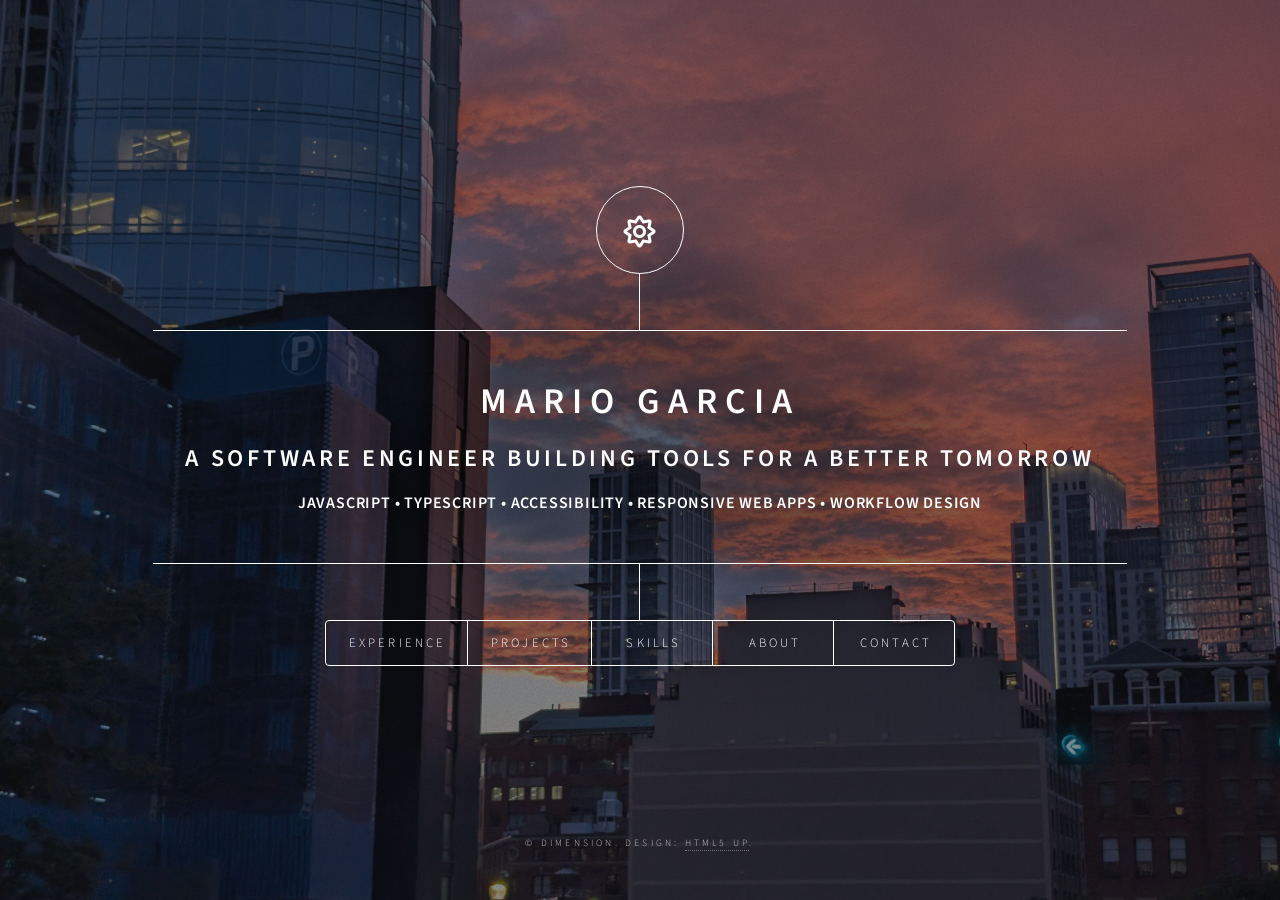
<file: portFolio/index.html>
<!DOCTYPE HTML>
<!--
	Dimension by HTML5 UP
	html5up.net | @ajlkn
	Free for personal and commercial use under the CCA 3.0 license (html5up.net/license)
-->
<html>
	<head>
		<title>DevMarioG</title>
		<meta charset="utf-8" />
		<meta name="viewport" content="width=device-width, initial-scale=1, user-scalable=no" />
		<link rel="stylesheet" href="assets/css/main.css" />
		<noscript><link rel="stylesheet" href="assets/css/noscript.css" /></noscript>
	</head>
	<body class="is-preload">
		<!-- Wrapper -->
			<div id="wrapper">

				<!-- Header -->
					<header id="header">
						<div class="logo">
							<span class="icon fa-sun"></span>
						</div>
						<div class="content">
							<div class="inner">
								<h1>Mario Garcia</h1>
								<h2>A Software Engineer building tools for a better tomorrow</h2>
								<h3>JavaScript • TypeScript • Accessibility • Responsive Web Apps • Workflow Design</h3>
							</div>
						</div>
						<nav>
							<ul>
								<li><a href="#experience">Experience</a></li>
								<li><a href="#projects">Projects</a></li>
								<li><a href="#skills">Skills</a></li>
								<li><a href="#about">About</a></li>
								<li><a href="#contact">Contact</a></li>
							</ul>
						</nav>
					</header>

				<!-- Main -->
					<div id="main">
						
						<!-- Experience -->
							<article id="experience">
								<h2 class="major">Experience That Shapes How I Build</h2>
								<!-- <span class="image main"><img src="" alt="" /></span> -->
								<p>I learned how to think about software long before software became my profession. Working across healthcare operations, technical support, customer service, and freelance development taught me what happens when systems meet real people, changing priorities, and time-sensitive work.</p>
								<h3>Reliability Under Pressure</h3>
								<p>Coordinating scheduled and emergent perioperative workflows taught me to think in dependencies, handoffs, changing states, and recovery paths. I bring that same discipline to application state, validation, system feedback, and resilient workflows.</p> 
								<h3>Human-Centered Troubleshooting</h3>
								<p>Technical support taught me to diagnose problems from the user's perspective, communicate solutions clearly, and look beyond the immediate symptom to the underlying cause.</p>
								<h3>Accessibility by Design</h3>
								<p>Patient-facing and customer-facing work reinforced that an interface must remain understandable when someone is busy, stressed, distracted, or using it differently than expected. That perspective shapes how I approach semantic HTML, keyboard navigation, focus management, responsive design, and clear interaction states.</p> 
								<h3>Ownership Beyond the Build</h3>
								<p>Freelance development taught me to ship for real clients, maintain what I build, respond to changing needs, and balance usability, performance, accessibility, SEO, and maintainability.</p>
								<p class="result">The Result: I build software around the people and workflows it needs to support—not just the happy path.</p>
							</article>

							<!-- Work -->
							<article id="projects">
								<h2 class="major">projects</h2>
								<h3>100Devs Agency: PushWork Layout </h3>
								<a href="/projects/Pushwork/index.html">
									<span class="image main"><img src="images/100Devs-Pushwork.jpg" alt="Screenshot of PushWork Responsive Layout" /></span>
								</a>
								<p>An in-progress agency landing page built with semantic HTML and CSS. This project focuses on responsive layout, accessible structure, reusable components, and translating a visual reference into a functional webpage.</p>
								<p>Status: In-Progress</p>

								<h2 class="major">Upcoming Projects</h2>
								<!-- <span class="image main"><img src="" alt="Image Here" /></span> -->
								<h3>LLM Exploration</h3>
								<p>Currently studying the fundamentals of large language models through Ollama. I plan to build tools that demonstrates how a locally hosted language model can receive prompts, generate responses, and interact with a front-end application.</p>

								<!-- <span class="image main"><img src="" alt="Image Here" /></span> -->
								<h3>JavaScript Study Tool</h3>
								<p>A browser-based study tool built with HTML, CSS, and JavaScript. The goal is to create an interactive way to practice active recall, track progress, and review what I’m learning over time.</p>

							</article>

						<!-- skills -->
							<article id="skills">
								<h2 class="major">Skills & Engineering Practices</h2>
								<p>Technologies and practices I use to build accessible, responsive, maintainable web experiences.</p>
								<!-- <span class="image main"><img src="images/pic03.jpg" alt="" /></span> -->
								<section class="frontend">
								 	<h3>Frontend Engineering</h3>
								 	<p>JavaScript, TypeScript, HTML5, CSS3</p>
								 	<h3>What I Build:</h3>
								 	<p>Responsive interfaces, interactive experiences, reusable UI patterns, and browser-based application logic.</p>
								</section>
								 
								<section>
									<h3>Client & Web Platform Work</h3>
									<p>WordPress, Performance, SEO, Responsive Design</p>
									<h3>What I Deliver:</h3>
									<p>Web experiences designed around client requirements, usability, performance, accessibility, and ongoing maintenance.</p>
								</section>

								<section class="accessibility">
									<h3>Accessibility & User Experience</h3>
									<p>Flexbox, Grid, Floats, Responsive Layouts, Typography, Component-Based Interfaces</p>
									<h3>How I Approach it:</h3>
									<p>Building interfaces that remain clear, navigable, and usable across devices, input methods, and different user needs.</p>
								</section>

								<section>
									<h3>Backend & Application Development</h3>
									<p>Node.js, Express, REST APIs</p>
									<h3>What I Build:</h3>
									<p>Server-side application logic, APIs, data-driven features, validation, and persistent application state.</p>
								</section>
								<!-- tools = Git, GitHub, Ollama, WordPress, Netlify/Hostinger, Visual Studio Code -->
							</article>

						<!-- Who Am I -->
							<article id="about">
								<h2 class="major">About</h2>
								<span class="image main"><img src="images/pic01.jpg" alt="" /></span>
								<h3>🔆 Hello, My Name is Mario 😁</h3>
								<p>I’ve built my career around helping people navigate moments that require clarity, patience, and trust. From retail and technical support to healthcare operations in the OR/PACU environment, I’ve learned to listen closely, troubleshoot quickly, communicate clearly, and bring structure to situations where priorities can change in an instant.</p>
								<p>Those experiences shape the way I approach software engineering today. I build with empathy for the person using the product, respect for the workflow surrounding it, and an awareness that technology is often being used by someone who is busy, distracted, under pressure, or simply trying to get something done.</p>
								<p>As a Software Engineer, I’m especially drawn to products where accessibility, reliability, and thoughtful user experience matter. I care about clear interfaces, meaningful feedback, resilient workflows, and the small decisions that can turn a frustrating interaction into an intuitive one.</p>
								<p>My north star is simple: build technology that helps the next person breathe a little easier. I want the software I ship to reduce friction, make complex tasks feel more manageable, and help people feel supported rather than slowed down by the tools they depend on.</p>
							</article>

						<!-- Contact -->
							<article id="contact">
								<h2 class="major">Contact</h2>
								<form name="contact" method="POST" data-netlify="true">
									<div class="fields">
										<div class="field half">
											<label for="name">Name</label>
											<input type="text" name="name" id="name" />
										</div>
										<div class="field half">
											<label for="email">Email</label>
											<input type="text" name="email" id="email" />
										</div>
										<div class="field">
											<label for="message">Message</label>
											<textarea name="message" id="message" rows="4"></textarea>
										</div>
									</div>
									<ul class="actions">
										<li><input type="submit" value="Send Message" class="primary" /></li>
										<li><input type="reset" value="Reset" /></li>
									</ul>
								</form>
								<ul class="icons">
									<li><a href="https://www.linkedin.com/in/mariogarcia-dev/" class="icon brands fa-linkedin"><span class="label">linkedin</span></a></li>
									<li><a href="https://github.com/DaffCoding" class="icon brands fa-github"><span class="label">GitHub</span></a></li>
									<li><a href="https://x.com/DaffCoding" class="icon brands fa-twitter"><span class="label">Twitter</span></a></li>
								</ul>
							</article>
							
						<!-- Elements -->
							<!-- <article id="elements">
								<h2 class="major">Elements</h2>

								<section>
									<h3 class="major">Text</h3>
									<p>This is <b>bold</b> and this is <strong>strong</strong>. This is <i>italic</i> and this is <em>emphasized</em>.
									This is <sup>superscript</sup> text and this is <sub>subscript</sub> text.
									This is <u>underlined</u> and this is code: <code>for (;;) { ... }</code>. Finally, <a href="#">this is a link</a>.</p>
									<hr />
									<h2>Heading Level 2</h2>
									<h3>Heading Level 3</h3>
									<h4>Heading Level 4</h4>
									<h5>Heading Level 5</h5>
									<h6>Heading Level 6</h6>
									<hr />
									<h4>Blockquote</h4>
									<blockquote>Fringilla nisl. Donec accumsan interdum nisi, quis tincidunt felis sagittis eget tempus euismod. Vestibulum ante ipsum primis in faucibus vestibulum. Blandit adipiscing eu felis iaculis volutpat ac adipiscing accumsan faucibus. Vestibulum ante ipsum primis in faucibus lorem ipsum dolor sit amet nullam adipiscing eu felis.</blockquote>
									<h4>Preformatted</h4>
									<pre><code>i = 0;

while (!deck.isInOrder()) {
    print 'Iteration ' + i;
    deck.shuffle();
    i++;
}

print 'It took ' + i + ' iterations to sort the deck.';</code></pre>
								</section>

								<section>
									<h3 class="major">Lists</h3>

									<h4>Unordered</h4>
									<ul>
										<li>Dolor pulvinar etiam.</li>
										<li>Sagittis adipiscing.</li>
										<li>Felis enim feugiat.</li>
									</ul>

									<h4>Alternate</h4>
									<ul class="alt">
										<li>Dolor pulvinar etiam.</li>
										<li>Sagittis adipiscing.</li>
										<li>Felis enim feugiat.</li>
									</ul>

									<h4>Ordered</h4>
									<ol>
										<li>Dolor pulvinar etiam.</li>
										<li>Etiam vel felis viverra.</li>
										<li>Felis enim feugiat.</li>
										<li>Dolor pulvinar etiam.</li>
										<li>Etiam vel felis lorem.</li>
										<li>Felis enim et feugiat.</li>
									</ol>
									<h4>Icons</h4>
									<ul class="icons">
										<li><a href="#" class="icon brands fa-twitter"><span class="label">Twitter</span></a></li>
										<li><a href="#" class="icon brands fa-facebook-f"><span class="label">Facebook</span></a></li>
										<li><a href="#" class="icon brands fa-instagram"><span class="label">Instagram</span></a></li>
										<li><a href="#" class="icon brands fa-github"><span class="label">Github</span></a></li>
									</ul>

									<h4>Actions</h4>
									<ul class="actions">
										<li><a href="#" class="button primary">Default</a></li>
										<li><a href="#" class="button">Default</a></li>
									</ul>
									<ul class="actions stacked">
										<li><a href="#" class="button primary">Default</a></li>
										<li><a href="#" class="button">Default</a></li>
									</ul>
								</section>

								<section>
									<h3 class="major">Table</h3>
									<h4>Default</h4>
									<div class="table-wrapper">
										<table>
											<thead>
												<tr>
													<th>Name</th>
													<th>Description</th>
													<th>Price</th>
												</tr>
											</thead>
											<tbody>
												<tr>
													<td>Item One</td>
													<td>Ante turpis integer aliquet porttitor.</td>
													<td>29.99</td>
												</tr>
												<tr>
													<td>Item Two</td>
													<td>Vis ac commodo adipiscing arcu aliquet.</td>
													<td>19.99</td>
												</tr>
												<tr>
													<td>Item Three</td>
													<td> Morbi faucibus arcu accumsan lorem.</td>
													<td>29.99</td>
												</tr>
												<tr>
													<td>Item Four</td>
													<td>Vitae integer tempus condimentum.</td>
													<td>19.99</td>
												</tr>
												<tr>
													<td>Item Five</td>
													<td>Ante turpis integer aliquet porttitor.</td>
													<td>29.99</td>
												</tr>
											</tbody>
											<tfoot>
												<tr>
													<td colspan="2"></td>
													<td>100.00</td>
												</tr>
											</tfoot>
										</table>
									</div>

									<h4>Alternate</h4>
									<div class="table-wrapper">
										<table class="alt">
											<thead>
												<tr>
													<th>Name</th>
													<th>Description</th>
													<th>Price</th>
												</tr>
											</thead>
											<tbody>
												<tr>
													<td>Item One</td>
													<td>Ante turpis integer aliquet porttitor.</td>
													<td>29.99</td>
												</tr>
												<tr>
													<td>Item Two</td>
													<td>Vis ac commodo adipiscing arcu aliquet.</td>
													<td>19.99</td>
												</tr>
												<tr>
													<td>Item Three</td>
													<td> Morbi faucibus arcu accumsan lorem.</td>
													<td>29.99</td>
												</tr>
												<tr>
													<td>Item Four</td>
													<td>Vitae integer tempus condimentum.</td>
													<td>19.99</td>
												</tr>
												<tr>
													<td>Item Five</td>
													<td>Ante turpis integer aliquet porttitor.</td>
													<td>29.99</td>
												</tr>
											</tbody>
											<tfoot>
												<tr>
													<td colspan="2"></td>
													<td>100.00</td>
												</tr>
											</tfoot>
										</table>
									</div>
								</section>

								<section>
									<h3 class="major">Buttons</h3>
									<ul class="actions">
										<li><a href="#" class="button primary">Primary</a></li>
										<li><a href="#" class="button">Default</a></li>
									</ul>
									<ul class="actions">
										<li><a href="#" class="button">Default</a></li>
										<li><a href="#" class="button small">Small</a></li>
									</ul>
									<ul class="actions">
										<li><a href="#" class="button primary icon solid fa-download">Icon</a></li>
										<li><a href="#" class="button icon solid fa-download">Icon</a></li>
									</ul>
									<ul class="actions">
										<li><span class="button primary disabled">Disabled</span></li>
										<li><span class="button disabled">Disabled</span></li>
									</ul>
								</section>

								<section>
									<h3 class="major">Form</h3>
									<form method="post" action="#">
										<div class="fields">
											<div class="field half">
												<label for="demo-name">Name</label>
												<input type="text" name="demo-name" id="demo-name" value="" placeholder="Jane Doe" />
											</div>
											<div class="field half">
												<label for="demo-email">Email</label>
												<input type="email" name="demo-email" id="demo-email" value="" placeholder="jane@untitled.tld" />
											</div>
											<div class="field">
												<label for="demo-category">Category</label>
												<select name="demo-category" id="demo-category">
													<option value="">-</option>
													<option value="1">Manufacturing</option>
													<option value="1">Shipping</option>
													<option value="1">Administration</option>
													<option value="1">Human Resources</option>
												</select>
											</div>
											<div class="field half">
												<input type="radio" id="demo-priority-low" name="demo-priority" checked>
												<label for="demo-priority-low">Low</label>
											</div>
											<div class="field half">
												<input type="radio" id="demo-priority-high" name="demo-priority">
												<label for="demo-priority-high">High</label>
											</div>
											<div class="field half">
												<input type="checkbox" id="demo-copy" name="demo-copy">
												<label for="demo-copy">Email me a copy</label>
											</div>
											<div class="field half">
												<input type="checkbox" id="demo-human" name="demo-human" checked>
												<label for="demo-human">Not a robot</label>
											</div>
											<div class="field">
												<label for="demo-message">Message</label>
												<textarea name="demo-message" id="demo-message" placeholder="Enter your message" rows="6"></textarea>
											</div>
										</div>
										<ul class="actions">
											<li><input type="submit" value="Send Message" class="primary" /></li>
											<li><input type="reset" value="Reset" /></li>
										</ul>
									</form>
								</section>

							</article> -->

					</div>

				<!-- Footer -->
					<footer id="footer">
						<p class="copyright">&copy; Dimension. Design: <a href="https://html5up.net">HTML5 UP</a>.</p>
					</footer>

			</div>

		<!-- BG -->
			<div id="bg"></div>

		<!-- Scripts -->
			<script src="assets/js/jquery.min.js"></script>
			<script src="assets/js/browser.min.js"></script>
			<script src="assets/js/breakpoints.min.js"></script>
			<script src="assets/js/util.js"></script>
			<script src="assets/js/main.js"></script>

	</body>
</html>
</file>
<file: portFolio/assets/css/noscript.css>
/*
	Dimension by HTML5 UP
	html5up.net | @ajlkn
	Free for personal and commercial use under the CCA 3.0 license (html5up.net/license)
*/

/* BG */

	body.is-preload #bg:before {
		background-color: transparent;
	}

/* Header */

	body.is-preload #header {
		-moz-filter: none;
		-webkit-filter: none;
		-ms-filter: none;
		filter: none;
	}

		body.is-preload #header > * {
			opacity: 1;
		}

		body.is-preload #header .content .inner {
			max-height: none;
			padding: 3rem 2rem;
			opacity: 1;
		}

/* Main */

	#main article {
		opacity: 1;
		margin: 4rem 0 0 0;
	}
</file>
<file: portFolio/assets/css/main.css>
@import url(fontawesome-all.min.css);
@import url("https://fonts.googleapis.com/css?family=Source+Sans+Pro:300italic,600italic,300,600");

/*
	Dimension by HTML5 UP
	html5up.net | @ajlkn
	Free for personal and commercial use under the CCA 3.0 license (html5up.net/license)
*/

html, body, div, span, applet, object,
iframe, h1, h2, h3, h4, h5, h6, p, blockquote,
pre, a, abbr, acronym, address, big, cite,
code, del, dfn, em, img, ins, kbd, q, s, samp,
small, strike, strong, sub, sup, tt, var, b,
u, i, center, dl, dt, dd, ol, ul, li, fieldset,
form, label, legend, table, caption, tbody,
tfoot, thead, tr, th, td, article, aside,
canvas, details, embed, figure, figcaption,
footer, header, hgroup, menu, nav, output, ruby,
section, summary, time, mark, audio, video {
	margin: 0;
	padding: 0;
	border: 0;
	font-size: 100%;
	font: inherit;
	vertical-align: baseline;}

article, aside, details, figcaption, figure,
footer, header, hgroup, menu, nav, section {
	display: block;}

body {
	line-height: 1;
}

ol, ul {
	list-style: none;
}

blockquote, q {
	quotes: none;
}

	blockquote:before, blockquote:after, q:before, q:after {
		content: '';
		content: none;
	}

table {
	border-collapse: collapse;
	border-spacing: 0;
}

body {
	-webkit-text-size-adjust: none;
}

mark {
	background-color: transparent;
	color: inherit;
}

input::-moz-focus-inner {
	border: 0;
	padding: 0;
}

input, select, textarea {
	-moz-appearance: none;
	-webkit-appearance: none;
	-ms-appearance: none;
	appearance: none;
}

/* Basic */

	@-ms-viewport {
		width: device-width;
	}

	@media screen and (max-width: 480px) {

		html, body {
			min-width: 320px;
		}

	}

	html {
		box-sizing: border-box;
	}

	*, *:before, *:after {
		box-sizing: inherit;
	}

	body {
		background: #1b1f22;
	}

		body.is-preload *, body.is-preload *:before, body.is-preload *:after {
			-moz-animation: none !important;
			-webkit-animation: none !important;
			-ms-animation: none !important;
			animation: none !important;
			-moz-transition: none !important;
			-webkit-transition: none !important;
			-ms-transition: none !important;
			transition: none !important;
		}

/* Type */

	html {
		font-size: 16pt;
	}

		@media screen and (max-width: 1680px) {

			html {
				font-size: 12pt;
			}

		}

		@media screen and (max-width: 736px) {

			html {
				font-size: 11pt;
			}

		}

		@media screen and (max-width: 360px) {

			html {
				font-size: 10pt;
			}

		}

	body, input, select, textarea {
		color: #ffffff;
		font-family: "Source Sans Pro", sans-serif;
		font-weight: 300;
		font-size: 1rem;
		line-height: 1.65;
	}

	a {
		-moz-transition: color 0.2s ease-in-out, background-color 0.2s ease-in-out, border-bottom-color 0.2s ease-in-out;
		-webkit-transition: color 0.2s ease-in-out, background-color 0.2s ease-in-out, border-bottom-color 0.2s ease-in-out;
		-ms-transition: color 0.2s ease-in-out, background-color 0.2s ease-in-out, border-bottom-color 0.2s ease-in-out;
		transition: color 0.2s ease-in-out, background-color 0.2s ease-in-out, border-bottom-color 0.2s ease-in-out;
		border-bottom: dotted 1px rgba(255, 255, 255, 0.5);
		text-decoration: none;
		color: inherit;
	}

		a:hover {
			border-bottom-color: transparent;
		}

	strong, b {
		color: #ffffff;
		font-weight: 600;
	}

	em, i {
		font-style: italic;
	}

	p {
		margin: 0 0 2rem 0;
	}

	h1, h2, h3, h4, h5, h6 {
		color: #ffffff;
		font-weight: 600;
		line-height: 1.5;
		margin: 0 0 1rem 0;
		text-transform: uppercase;
		letter-spacing: 0.2rem;
	}

		h1 a, h2 a, h3 a, h4 a, h5 a, h6 a {
			color: inherit;
			text-decoration: none;
		}

		h1.major, h2.major, h3.major, h4.major, h5.major, h6.major {
			border-bottom: solid 1px #ffffff;
			width: -moz-max-content;
			width: -webkit-max-content;
			width: -ms-max-content;
			width: max-content;
			padding-bottom: 0.5rem;
			margin: 0 0 2rem 0;
		}

	h1 {
		font-size: 2.25rem;
		line-height: 1.3;
		letter-spacing: 0.5rem;
	}

	h2 {
		font-size: 1.5rem;
		line-height: 1.4;
		letter-spacing: 0.5rem;
	}

	h3 {
		font-size: 1rem;
	}

	h4 {
		font-size: 0.8rem;
	}

	h5 {
		font-size: 0.7rem;
	}

	h6 {
		font-size: 0.6rem;
	}

	@media screen and (max-width: 736px) {

		h1 {
			font-size: 1.75rem;
			line-height: 1.4;
		}

		h2 {
			font-size: 1.25em;
			line-height: 1.5;
		}

	}

	sub {
		font-size: 0.8rem;
		position: relative;
		top: 0.5rem;
	}

	sup {
		font-size: 0.8rem;
		position: relative;
		top: -0.5rem;
	}

	blockquote {
		border-left: solid 4px #ffffff;
		font-style: italic;
		margin: 0 0 2rem 0;
		padding: 0.5rem 0 0.5rem 2rem;
	}

	code {
		background: rgba(255, 255, 255, 0.075);
		border-radius: 4px;
		font-family: "Courier New", monospace;
		font-size: 0.9rem;
		margin: 0 0.25rem;
		padding: 0.25rem 0.65rem;
	}

	pre {
		-webkit-overflow-scrolling: touch;
		font-family: "Courier New", monospace;
		font-size: 0.9rem;
		margin: 0 0 2rem 0;
	}

		pre code {
			display: block;
			line-height: 1.75;
			padding: 1rem 1.5rem;
			overflow-x: auto;
		}

	hr {
		border: 0;
		border-bottom: solid 1px #ffffff;
		margin: 2.75rem 0;
	}

	.align-left {
		text-align: left;
	}

	.align-center {
		text-align: center;
	}

	.align-right {
		text-align: right;
	}

/* Form */

	form {
		margin: 0 0 2rem 0;
	}

		form > :last-child {
			margin-bottom: 0;
		}

		form > .fields {
			display: -moz-flex;
			display: -webkit-flex;
			display: -ms-flex;
			display: flex;
			-moz-flex-wrap: wrap;
			-webkit-flex-wrap: wrap;
			-ms-flex-wrap: wrap;
			flex-wrap: wrap;
			width: calc(100% + 3rem);
			margin: -1.5rem 0 2rem -1.5rem;
		}

			form > .fields > .field {
				-moz-flex-grow: 0;
				-webkit-flex-grow: 0;
				-ms-flex-grow: 0;
				flex-grow: 0;
				-moz-flex-shrink: 0;
				-webkit-flex-shrink: 0;
				-ms-flex-shrink: 0;
				flex-shrink: 0;
				padding: 1.5rem 0 0 1.5rem;
				width: calc(100% - 1.5rem);
			}

				form > .fields > .field.half {
					width: calc(50% - 0.75rem);
				}

				form > .fields > .field.third {
					width: calc(100%/3 - 0.5rem);
				}

				form > .fields > .field.quarter {
					width: calc(25% - 0.375rem);
				}

		@media screen and (max-width: 480px) {

			form > .fields {
				width: calc(100% + 3rem);
				margin: -1.5rem 0 2rem -1.5rem;
			}

				form > .fields > .field {
					padding: 1.5rem 0 0 1.5rem;
					width: calc(100% - 1.5rem);
				}

					form > .fields > .field.half {
						width: calc(100% - 1.5rem);
					}

					form > .fields > .field.third {
						width: calc(100% - 1.5rem);
					}

					form > .fields > .field.quarter {
						width: calc(100% - 1.5rem);
					}

		}

	label {
		color: #ffffff;
		display: block;
		font-size: 0.8rem;
		font-weight: 300;
		letter-spacing: 0.2rem;
		line-height: 1.5;
		margin: 0 0 1rem 0;
		text-transform: uppercase;
	}

	input[type="text"],
	input[type="password"],
	input[type="email"],
	input[type="tel"],
	select,
	textarea {
		-moz-appearance: none;
		-webkit-appearance: none;
		-ms-appearance: none;
		appearance: none;
		-moz-transition: border-color 0.2s ease-in-out, box-shadow 0.2s ease-in-out, background-color 0.2s ease-in-out;
		-webkit-transition: border-color 0.2s ease-in-out, box-shadow 0.2s ease-in-out, background-color 0.2s ease-in-out;
		-ms-transition: border-color 0.2s ease-in-out, box-shadow 0.2s ease-in-out, background-color 0.2s ease-in-out;
		transition: border-color 0.2s ease-in-out, box-shadow 0.2s ease-in-out, background-color 0.2s ease-in-out;
		background-color: transparent;
		border-radius: 4px;
		border: solid 1px #ffffff;
		color: inherit;
		display: block;
		outline: 0;
		padding: 0 1rem;
		text-decoration: none;
		width: 100%;
	}

		input[type="text"]:invalid,
		input[type="password"]:invalid,
		input[type="email"]:invalid,
		input[type="tel"]:invalid,
		select:invalid,
		textarea:invalid {
			box-shadow: none;
		}

		input[type="text"]:focus,
		input[type="password"]:focus,
		input[type="email"]:focus,
		input[type="tel"]:focus,
		select:focus,
		textarea:focus {
			background: rgba(255, 255, 255, 0.075);
			border-color: #ffffff;
			box-shadow: 0 0 0 1px #ffffff;
		}

	select {
		background-image: url("data:image/svg+xml;charset=utf8,%3Csvg xmlns='http://www.w3.org/2000/svg' width='40' height='40' preserveAspectRatio='none' viewBox='0 0 40 40'%3E%3Cpath d='M9.4,12.3l10.4,10.4l10.4-10.4c0.2-0.2,0.5-0.4,0.9-0.4c0.3,0,0.6,0.1,0.9,0.4l3.3,3.3c0.2,0.2,0.4,0.5,0.4,0.9 c0,0.4-0.1,0.6-0.4,0.9L20.7,31.9c-0.2,0.2-0.5,0.4-0.9,0.4c-0.3,0-0.6-0.1-0.9-0.4L4.3,17.3c-0.2-0.2-0.4-0.5-0.4-0.9 c0-0.4,0.1-0.6,0.4-0.9l3.3-3.3c0.2-0.2,0.5-0.4,0.9-0.4S9.1,12.1,9.4,12.3z' fill='%23ffffff' /%3E%3C/svg%3E");
		background-size: 1.25rem;
		background-repeat: no-repeat;
		background-position: calc(100% - 1rem) center;
		height: 2.75rem;
		padding-right: 2.75rem;
		text-overflow: ellipsis;
	}

		select option {
			color: #ffffff;
			background: #1b1f22;
		}

		select:focus::-ms-value {
			background-color: transparent;
		}

		select::-ms-expand {
			display: none;
		}

	input[type="text"],
	input[type="password"],
	input[type="email"],
	select {
		height: 2.75rem;
	}

	textarea {
		padding: 0.75rem 1rem;
	}

	input[type="checkbox"],
	input[type="radio"] {
		-moz-appearance: none;
		-webkit-appearance: none;
		-ms-appearance: none;
		appearance: none;
		display: block;
		float: left;
		margin-right: -2rem;
		opacity: 0;
		width: 1rem;
		z-index: -1;
	}

		input[type="checkbox"] + label,
		input[type="radio"] + label {
			text-decoration: none;
			-moz-user-select: none;
			-webkit-user-select: none;
			-ms-user-select: none;
			user-select: none;
			color: #ffffff;
			cursor: pointer;
			display: inline-block;
			font-size: 0.8rem;
			font-weight: 300;
			margin: 0 0 0.5rem 0;
			padding-left: 2.65rem;
			padding-right: 0.75rem;
			position: relative;
		}

			input[type="checkbox"] + label:before,
			input[type="radio"] + label:before {
				-moz-osx-font-smoothing: grayscale;
				-webkit-font-smoothing: antialiased;
				display: inline-block;
				font-style: normal;
				font-variant: normal;
				text-rendering: auto;
				line-height: 1;
				text-transform: none !important;
				font-family: 'Font Awesome 5 Free';
				font-weight: 900;
			}

			input[type="checkbox"] + label:before,
			input[type="radio"] + label:before {
				-moz-transition: border-color 0.2s ease-in-out, box-shadow 0.2s ease-in-out, background-color 0.2s ease-in-out;
				-webkit-transition: border-color 0.2s ease-in-out, box-shadow 0.2s ease-in-out, background-color 0.2s ease-in-out;
				-ms-transition: border-color 0.2s ease-in-out, box-shadow 0.2s ease-in-out, background-color 0.2s ease-in-out;
				transition: border-color 0.2s ease-in-out, box-shadow 0.2s ease-in-out, background-color 0.2s ease-in-out;
				border-radius: 4px;
				border: solid 1px #ffffff;
				content: '';
				display: inline-block;
				height: 1.65rem;
				left: 0;
				line-height: 1.65rem;
				position: absolute;
				text-align: center;
				top: -0.15rem;
				width: 1.65rem;
			}

		input[type="checkbox"]:checked + label:before,
		input[type="radio"]:checked + label:before {
			background: #ffffff !important;
			border-color: #ffffff !important;
			color: #1b1f22;
			content: '\f00c';
		}

		input[type="checkbox"]:focus + label:before,
		input[type="radio"]:focus + label:before {
			background: rgba(255, 255, 255, 0.075);
			border-color: #ffffff;
			box-shadow: 0 0 0 1px #ffffff;
		}

	input[type="checkbox"] + label:before {
		border-radius: 4px;
	}

	input[type="radio"] + label:before {
		border-radius: 100%;
	}

	::-webkit-input-placeholder {
		color: rgba(255, 255, 255, 0.5) !important;
		opacity: 1.0;
	}

	:-moz-placeholder {
		color: rgba(255, 255, 255, 0.5) !important;
		opacity: 1.0;
	}

	::-moz-placeholder {
		color: rgba(255, 255, 255, 0.5) !important;
		opacity: 1.0;
	}

	:-ms-input-placeholder {
		color: rgba(255, 255, 255, 0.5) !important;
		opacity: 1.0;
	}

	.formerize-placeholder {
		color: rgba(255, 255, 255, 0.5) !important;
		opacity: 1.0;
	}

/* Box */

	.box {
		border-radius: 4px;
		border: solid 1px #ffffff;
		margin-bottom: 2rem;
		padding: 1.5em;
	}

		.box > :last-child,
		.box > :last-child > :last-child,
		.box > :last-child > :last-child > :last-child {
			margin-bottom: 0;
		}

		.box.alt {
			border: 0;
			border-radius: 0;
			padding: 0;
		}

/* Icon */

	.icon {
		text-decoration: none;
		border-bottom: none;
		position: relative;
	}

		.icon:before {
			-moz-osx-font-smoothing: grayscale;
			-webkit-font-smoothing: antialiased;
			display: inline-block;
			font-style: normal;
			font-variant: normal;
			text-rendering: auto;
			line-height: 1;
			text-transform: none !important;
			font-family: 'Font Awesome 5 Free';
			font-weight: 400;
		}

		.icon > .label {
			display: none;
		}

		.icon:before {
			line-height: inherit;
		}

		.icon.solid:before {
			font-weight: 900;
		}

		.icon.brands:before {
			font-family: 'Font Awesome 5 Brands';
		}

/* Image */

	.image {
		border-radius: 4px;
		border: 0;
		display: inline-block;
		position: relative;
	}

		.image:before {
			pointer-events: none;
			background-image: url("../../images/overlay.png");
			background-color: rgba(19, 21, 25, 0.5);
			border-radius: 4px;
			content: '';
			display: block;
			height: 100%;
			left: 0;
			opacity: 0.5;
			position: absolute;
			top: 0;
			width: 100%;
		}

		.image img {
			border-radius: 4px;
			display: block;
		}

		.image.left, .image.right {
			max-width: 40%;
		}

			.image.left img, .image.right img {
				width: 100%;
			}

		.image.left {
			float: left;
			padding: 0 1.5em 1em 0;
			top: 0.25em;
		}

		.image.right {
			float: right;
			padding: 0 0 1em 1.5em;
			top: 0.25em;
		}

		.image.fit {
			display: block;
			margin: 0 0 2rem 0;
			width: 100%;
		}

			.image.fit img {
				width: 100%;
			}

		.image.main {
			display: block;
			margin: 2.5rem 0;
			width: 100%;
		}

			.image.main img {
				width: 100%;
			}

		@media screen and (max-width: 736px) {

			.image.main {
				margin: 2rem 0;
			}

		}

		@media screen and (max-width: 480px) {

			.image.main {
				margin: 1.5rem 0;
			}

		}

/* List */

	ol {
		list-style: decimal;
		margin: 0 0 2rem 0;
		padding-left: 1.25em;
	}

		ol li {
			padding-left: 0.25em;
		}

	ul {
		list-style: disc;
		margin: 0 0 2rem 0;
		padding-left: 1em;
	}

		ul li {
			padding-left: 0.5em;
		}

		ul.alt {
			list-style: none;
			padding-left: 0;
		}

			ul.alt li {
				border-top: solid 1px #ffffff;
				padding: 0.5em 0;
			}

				ul.alt li:first-child {
					border-top: 0;
					padding-top: 0;
				}

	dl {
		margin: 0 0 2rem 0;
	}

		dl dt {
			display: block;
			font-weight: 600;
			margin: 0 0 1rem 0;
		}

		dl dd {
			margin-left: 2rem;
		}

/* Actions */

	ul.actions {
		display: -moz-flex;
		display: -webkit-flex;
		display: -ms-flex;
		display: flex;
		cursor: default;
		list-style: none;
		margin-left: -1rem;
		padding-left: 0;
	}

		ul.actions li {
			padding: 0 0 0 1rem;
			vertical-align: middle;
		}

		ul.actions.special {
			-moz-justify-content: center;
			-webkit-justify-content: center;
			-ms-justify-content: center;
			justify-content: center;
			width: 100%;
			margin-left: 0;
		}

			ul.actions.special li:first-child {
				padding-left: 0;
			}

		ul.actions.stacked {
			-moz-flex-direction: column;
			-webkit-flex-direction: column;
			-ms-flex-direction: column;
			flex-direction: column;
			margin-left: 0;
		}

			ul.actions.stacked li {
				padding: 1.3rem 0 0 0;
			}

				ul.actions.stacked li:first-child {
					padding-top: 0;
				}

		ul.actions.fit {
			width: calc(100% + 1rem);
		}

			ul.actions.fit li {
				-moz-flex-grow: 1;
				-webkit-flex-grow: 1;
				-ms-flex-grow: 1;
				flex-grow: 1;
				-moz-flex-shrink: 1;
				-webkit-flex-shrink: 1;
				-ms-flex-shrink: 1;
				flex-shrink: 1;
				width: 100%;
			}

				ul.actions.fit li > * {
					width: 100%;
				}

			ul.actions.fit.stacked {
				width: 100%;
			}

		@media screen and (max-width: 480px) {

			ul.actions:not(.fixed) {
				-moz-flex-direction: column;
				-webkit-flex-direction: column;
				-ms-flex-direction: column;
				flex-direction: column;
				margin-left: 0;
				width: 100% !important;
			}

				ul.actions:not(.fixed) li {
					-moz-flex-grow: 1;
					-webkit-flex-grow: 1;
					-ms-flex-grow: 1;
					flex-grow: 1;
					-moz-flex-shrink: 1;
					-webkit-flex-shrink: 1;
					-ms-flex-shrink: 1;
					flex-shrink: 1;
					padding: 1rem 0 0 0;
					text-align: center;
					width: 100%;
				}

					ul.actions:not(.fixed) li > * {
						width: 100%;
					}

					ul.actions:not(.fixed) li:first-child {
						padding-top: 0;
					}

					ul.actions:not(.fixed) li input[type="submit"],
					ul.actions:not(.fixed) li input[type="reset"],
					ul.actions:not(.fixed) li input[type="button"],
					ul.actions:not(.fixed) li button,
					ul.actions:not(.fixed) li .button {
						width: 100%;
					}

						ul.actions:not(.fixed) li input[type="submit"].icon:before,
						ul.actions:not(.fixed) li input[type="reset"].icon:before,
						ul.actions:not(.fixed) li input[type="button"].icon:before,
						ul.actions:not(.fixed) li button.icon:before,
						ul.actions:not(.fixed) li .button.icon:before {
							margin-left: -0.5em;
						}

		}

/* Icons */

	ul.icons {
		cursor: default;
		list-style: none;
		padding-left: 0;
	}

		ul.icons li {
			display: inline-block;
			padding: 0 0.75em 0 0;
		}

			ul.icons li:last-child {
				padding-right: 0;
			}

			ul.icons li a {
				border-radius: 100%;
				box-shadow: inset 0 0 0 1px #ffffff;
				display: inline-block;
				height: 2.25rem;
				line-height: 2.25rem;
				text-align: center;
				width: 2.25rem;
			}

				ul.icons li a:hover {
					background-color: rgba(255, 255, 255, 0.075);
				}

				ul.icons li a:active {
					background-color: rgba(255, 255, 255, 0.175);
				}

/* Table */

	.table-wrapper {
		-webkit-overflow-scrolling: touch;
		overflow-x: auto;
	}

	table {
		margin: 0 0 2rem 0;
		width: 100%;
	}

		table tbody tr {
			border: solid 1px #ffffff;
			border-left: 0;
			border-right: 0;
		}

			table tbody tr:nth-child(2n + 1) {
				background-color: rgba(255, 255, 255, 0.075);
			}

		table td {
			padding: 0.75em 0.75em;
		}

		table th {
			color: #ffffff;
			font-size: 0.9em;
			font-weight: 600;
			padding: 0 0.75em 0.75em 0.75em;
			text-align: left;
		}

		table thead {
			border-bottom: solid 2px #ffffff;
		}

		table tfoot {
			border-top: solid 2px #ffffff;
		}

		table.alt {
			border-collapse: separate;
		}

			table.alt tbody tr td {
				border: solid 1px #ffffff;
				border-left-width: 0;
				border-top-width: 0;
			}

				table.alt tbody tr td:first-child {
					border-left-width: 1px;
				}

			table.alt tbody tr:first-child td {
				border-top-width: 1px;
			}

			table.alt thead {
				border-bottom: 0;
			}

			table.alt tfoot {
				border-top: 0;
			}

/* Button */

	input[type="submit"],
	input[type="reset"],
	input[type="button"],
	button,
	.button {
		-moz-appearance: none;
		-webkit-appearance: none;
		-ms-appearance: none;
		appearance: none;
		-moz-transition: background-color 0.2s ease-in-out, color 0.2s ease-in-out;
		-webkit-transition: background-color 0.2s ease-in-out, color 0.2s ease-in-out;
		-ms-transition: background-color 0.2s ease-in-out, color 0.2s ease-in-out;
		transition: background-color 0.2s ease-in-out, color 0.2s ease-in-out;
		background-color: transparent;
		border-radius: 4px;
		border: 0;
		box-shadow: inset 0 0 0 1px #ffffff;
		color: #ffffff !important;
		cursor: pointer;
		display: inline-block;
		font-size: 0.8rem;
		font-weight: 300;
		height: 2.75rem;
		letter-spacing: 0.2rem;
		line-height: 2.75rem;
		outline: 0;
		padding: 0 1.25rem 0 1.35rem;
		text-align: center;
		text-decoration: none;
		text-transform: uppercase;
		white-space: nowrap;
	}

		input[type="submit"]:hover,
		input[type="reset"]:hover,
		input[type="button"]:hover,
		button:hover,
		.button:hover {
			background-color: rgba(255, 255, 255, 0.075);
		}

		input[type="submit"]:active,
		input[type="reset"]:active,
		input[type="button"]:active,
		button:active,
		.button:active {
			background-color: rgba(255, 255, 255, 0.175);
		}

		input[type="submit"].icon:before,
		input[type="reset"].icon:before,
		input[type="button"].icon:before,
		button.icon:before,
		.button.icon:before {
			margin-right: 0.5em;
		}

		input[type="submit"].fit,
		input[type="reset"].fit,
		input[type="button"].fit,
		button.fit,
		.button.fit {
			width: 100%;
		}

		input[type="submit"].small,
		input[type="reset"].small,
		input[type="button"].small,
		button.small,
		.button.small {
			font-size: 0.6rem;
			height: 2.0625rem;
			line-height: 2.0625rem;
		}

		input[type="submit"].primary,
		input[type="reset"].primary,
		input[type="button"].primary,
		button.primary,
		.button.primary {
			background-color: #ffffff;
			color: #1b1f22 !important;
			font-weight: 600;
		}

		input[type="submit"].disabled, input[type="submit"]:disabled,
		input[type="reset"].disabled,
		input[type="reset"]:disabled,
		input[type="button"].disabled,
		input[type="button"]:disabled,
		button.disabled,
		button:disabled,
		.button.disabled,
		.button:disabled {
			pointer-events: none;
			cursor: default;
			opacity: 0.25;
		}

	input[type="submit"],
	input[type="reset"],
	input[type="button"],
	button {
		line-height: calc(2.75rem - 2px);
	}

/* BG */

	#bg {
		-moz-transform: scale(1.0);
		-webkit-transform: scale(1.0);
		-ms-transform: scale(1.0);
		transform: scale(1.0);
		-webkit-backface-visibility: hidden;
		position: fixed;
		top: 0;
		left: 0;
		width: 100%;
		height: 100vh;
		z-index: 1;
	}

		#bg:before, #bg:after {
			content: '';
			display: block;
			position: absolute;
			top: 0;
			left: 0;
			width: 100%;
			height: 100%;
		}

		#bg:before {
			-moz-transition: background-color 2.5s ease-in-out;
			-webkit-transition: background-color 2.5s ease-in-out;
			-ms-transition: background-color 2.5s ease-in-out;
			transition: background-color 2.5s ease-in-out;
			-moz-transition-delay: 0.75s;
			-webkit-transition-delay: 0.75s;
			-ms-transition-delay: 0.75s;
			transition-delay: 0.75s;
			background-image: linear-gradient(to top, rgba(19, 21, 25, 0.5), rgba(19, 21, 25, 0.5)), url("../../images/overlay.png");
			background-size: auto,
 256px 256px;
			background-position: center,
 center;
			background-repeat: no-repeat,
 repeat;
			z-index: 2;
		}

		#bg:after {
			-moz-transform: scale(1.125);
			-webkit-transform: scale(1.125);
			-ms-transform: scale(1.125);
			transform: scale(1.125);
			-moz-transition: -moz-transform 0.325s ease-in-out, -moz-filter 0.325s ease-in-out;
			-webkit-transition: -webkit-transform 0.325s ease-in-out, -webkit-filter 0.325s ease-in-out;
			-ms-transition: -ms-transform 0.325s ease-in-out, -ms-filter 0.325s ease-in-out;
			transition: transform 0.325s ease-in-out, filter 0.325s ease-in-out;
			background-image: url("../../images/bg.jpg");
			background-position: center;
			background-size: cover;
			background-repeat: no-repeat;
			z-index: 1;
		}

		body.is-article-visible #bg:after {
			-moz-transform: scale(1.0825);
			-webkit-transform: scale(1.0825);
			-ms-transform: scale(1.0825);
			transform: scale(1.0825);
			-moz-filter: blur(0.2rem);
			-webkit-filter: blur(0.2rem);
			-ms-filter: blur(0.2rem);
			filter: blur(0.2rem);
		}

		body.is-preload #bg:before {
			background-color: #000000;
		}

/* Wrapper */

	#wrapper {
		display: -moz-flex;
		display: -webkit-flex;
		display: -ms-flex;
		display: flex;
		-moz-flex-direction: column;
		-webkit-flex-direction: column;
		-ms-flex-direction: column;
		flex-direction: column;
		-moz-align-items: center;
		-webkit-align-items: center;
		-ms-align-items: center;
		align-items: center;
		-moz-justify-content: space-between;
		-webkit-justify-content: space-between;
		-ms-justify-content: space-between;
		justify-content: space-between;
		position: relative;
		min-height: 100vh;
		width: 100%;
		padding: 4rem 2rem;
		z-index: 3;
	}

		#wrapper:before {
			content: '';
			display: block;
		}

		@media screen and (max-width: 1680px) {

			#wrapper {
				padding: 3rem 2rem;
			}

		}

		@media screen and (max-width: 736px) {

			#wrapper {
				padding: 2rem 1rem;
			}

		}

		@media screen and (max-width: 480px) {

			#wrapper {
				padding: 1rem;
			}

		}

/* Header */

	#header {
		display: -moz-flex;
		display: -webkit-flex;
		display: -ms-flex;
		display: flex;
		-moz-flex-direction: column;
		-webkit-flex-direction: column;
		-ms-flex-direction: column;
		flex-direction: column;
		-moz-align-items: center;
		-webkit-align-items: center;
		-ms-align-items: center;
		align-items: center;
		-moz-transition: -moz-transform 0.325s ease-in-out, -moz-filter 0.325s ease-in-out, opacity 0.325s ease-in-out;
		-webkit-transition: -webkit-transform 0.325s ease-in-out, -webkit-filter 0.325s ease-in-out, opacity 0.325s ease-in-out;
		-ms-transition: -ms-transform 0.325s ease-in-out, -ms-filter 0.325s ease-in-out, opacity 0.325s ease-in-out;
		transition: transform 0.325s ease-in-out, filter 0.325s ease-in-out, opacity 0.325s ease-in-out;
		background-image: -moz-radial-gradient(rgba(0, 0, 0, 0.25) 25%, rgba(0, 0, 0, 0) 55%);
		background-image: -webkit-radial-gradient(rgba(0, 0, 0, 0.25) 25%, rgba(0, 0, 0, 0) 55%);
		background-image: -ms-radial-gradient(rgba(0, 0, 0, 0.25) 25%, rgba(0, 0, 0, 0) 55%);
		background-image: radial-gradient(rgba(0, 0, 0, 0.25) 25%, rgba(0, 0, 0, 0) 55%);
		max-width: 100%;
		text-align: center;
	}

		#header > * {
			-moz-transition: opacity 0.325s ease-in-out;
			-webkit-transition: opacity 0.325s ease-in-out;
			-ms-transition: opacity 0.325s ease-in-out;
			transition: opacity 0.325s ease-in-out;
			position: relative;
			margin-top: 3.5rem;
		}

			#header > *:before {
				content: '';
				display: block;
				position: absolute;
				top: calc(-3.5rem - 1px);
				left: calc(50% - 1px);
				width: 1px;
				height: calc(3.5rem + 1px);
				background: #ffffff;
			}

		#header > :first-child {
			margin-top: 0;
		}

			#header > :first-child:before {
				display: none;
			}

		#header .logo {
			width: 5.5rem;
			height: 5.5rem;
			line-height: 5.5rem;
			border: solid 1px #ffffff;
			border-radius: 100%;
		}

			#header .logo .icon:before {
				font-size: 2rem;
			}

		#header .content {
			border-style: solid;
			border-color: #ffffff;
			border-top-width: 1px;
			border-bottom-width: 1px;
			max-width: 100%;
		}

			#header .content .inner {
				-moz-transition: max-height 0.75s ease, padding 0.75s ease, opacity 0.325s ease-in-out;
				-webkit-transition: max-height 0.75s ease, padding 0.75s ease, opacity 0.325s ease-in-out;
				-ms-transition: max-height 0.75s ease, padding 0.75s ease, opacity 0.325s ease-in-out;
				transition: max-height 0.75s ease, padding 0.75s ease, opacity 0.325s ease-in-out;
				-moz-transition-delay: 0.25s;
				-webkit-transition-delay: 0.25s;
				-ms-transition-delay: 0.25s;
				transition-delay: 0.25s;
				padding: 3rem 2rem;
				max-height: 40rem;
				overflow: hidden;
			}

				#header .content .inner > :last-child {
					margin-bottom: 0;
				}

			#header .content p {
				text-transform: uppercase;
				letter-spacing: 0.3rem;
				font-size: 0.8rem;
				line-height: 2;
			}

		#header nav ul {
			display: -moz-flex;
			display: -webkit-flex;
			display: -ms-flex;
			display: flex;
			margin-bottom: 0;
			list-style: none;
			padding-left: 0;
			border: solid 1px #ffffff;
			border-radius: 4px;
		}

			#header nav ul li {
				padding-left: 0;
				border-left: solid 1px #ffffff;
			}

				#header nav ul li:first-child {
					border-left: 0;
				}

				#header nav ul li a {
					display: block;
					min-width: 7.5rem;
					height: 2.75rem;
					line-height: 2.75rem;
					padding: 0 1.25rem 0 1.45rem;
					text-transform: uppercase;
					letter-spacing: 0.2rem;
					font-size: 0.8rem;
					border-bottom: 0;
				}

					#header nav ul li a:hover {
						background-color: rgba(255, 255, 255, 0.075);
					}

					#header nav ul li a:active {
						background-color: rgba(255, 255, 255, 0.175);
					}

		#header nav.use-middle:after {
			content: '';
			display: block;
			position: absolute;
			top: 0;
			left: calc(50% - 1px);
			width: 1px;
			height: 100%;
			background: #ffffff;
		}

		#header nav.use-middle ul li.is-middle {
			border-left: 0;
		}

		body.is-article-visible #header {
			-moz-transform: scale(0.95);
			-webkit-transform: scale(0.95);
			-ms-transform: scale(0.95);
			transform: scale(0.95);
			-moz-filter: blur(0.1rem);
			-webkit-filter: blur(0.1rem);
			-ms-filter: blur(0.1rem);
			filter: blur(0.1rem);
			opacity: 0;
		}

		body.is-preload #header {
			-moz-filter: blur(0.125rem);
			-webkit-filter: blur(0.125rem);
			-ms-filter: blur(0.125rem);
			filter: blur(0.125rem);
		}

			body.is-preload #header > * {
				opacity: 0;
			}

			body.is-preload #header .content .inner {
				max-height: 0;
				padding-top: 0;
				padding-bottom: 0;
				opacity: 0;
			}

		@media screen and (max-width: 980px) {

			#header .content p br {
				display: none;
			}

		}

		@media screen and (max-width: 736px) {

			#header > * {
				margin-top: 2rem;
			}

				#header > *:before {
					top: calc(-2rem - 1px);
					height: calc(2rem + 1px);
				}

			#header .logo {
				width: 4.75rem;
				height: 4.75rem;
				line-height: 4.75rem;
			}

				#header .logo .icon:before {
					font-size: 1.75rem;
				}

			#header .content .inner {
				padding: 2.5rem 1rem;
			}

			#header .content p {
				line-height: 1.875;
			}

		}

		@media screen and (max-width: 480px) {

			#header {
				padding: 1.5rem 0;
			}

				#header .content .inner {
					padding: 2.5rem 0;
				}

				#header nav ul {
					-moz-flex-direction: column;
					-webkit-flex-direction: column;
					-ms-flex-direction: column;
					flex-direction: column;
					min-width: 10rem;
					max-width: 100%;
				}

					#header nav ul li {
						border-left: 0;
						border-top: solid 1px #ffffff;
					}

						#header nav ul li:first-child {
							border-top: 0;
						}

						#header nav ul li a {
							height: 3rem;
							line-height: 3rem;
							min-width: 0;
							width: 100%;
						}

				#header nav.use-middle:after {
					display: none;
				}

		}

/* Main */

	#main {
		-moz-flex-grow: 1;
		-webkit-flex-grow: 1;
		-ms-flex-grow: 1;
		flex-grow: 1;
		-moz-flex-shrink: 1;
		-webkit-flex-shrink: 1;
		-ms-flex-shrink: 1;
		flex-shrink: 1;
		display: -moz-flex;
		display: -webkit-flex;
		display: -ms-flex;
		display: flex;
		-moz-align-items: center;
		-webkit-align-items: center;
		-ms-align-items: center;
		align-items: center;
		-moz-justify-content: center;
		-webkit-justify-content: center;
		-ms-justify-content: center;
		justify-content: center;
		-moz-flex-direction: column;
		-webkit-flex-direction: column;
		-ms-flex-direction: column;
		flex-direction: column;
		position: relative;
		max-width: 100%;
		z-index: 3;
	}

		#main article {
			-moz-transform: translateY(0.25rem);
			-webkit-transform: translateY(0.25rem);
			-ms-transform: translateY(0.25rem);
			transform: translateY(0.25rem);
			-moz-transition: opacity 0.325s ease-in-out, -moz-transform 0.325s ease-in-out;
			-webkit-transition: opacity 0.325s ease-in-out, -webkit-transform 0.325s ease-in-out;
			-ms-transition: opacity 0.325s ease-in-out, -ms-transform 0.325s ease-in-out;
			transition: opacity 0.325s ease-in-out, transform 0.325s ease-in-out;
			padding: 4.5rem 2.5rem 1.5rem 2.5rem ;
			position: relative;
			width: 40rem;
			max-width: 100%;
			background-color: rgba(27, 31, 34, 0.85);
			border-radius: 4px;
			opacity: 0;
		}

			#main article.active {
				-moz-transform: translateY(0);
				-webkit-transform: translateY(0);
				-ms-transform: translateY(0);
				transform: translateY(0);
				opacity: 1;
			}

			#main article .close {
				display: block;
				position: absolute;
				top: 0;
				right: 0;
				width: 4rem;
				height: 4rem;
				cursor: pointer;
				text-indent: 4rem;
				overflow: hidden;
				white-space: nowrap;
			}

				#main article .close:before {
					-moz-transition: background-color 0.2s ease-in-out;
					-webkit-transition: background-color 0.2s ease-in-out;
					-ms-transition: background-color 0.2s ease-in-out;
					transition: background-color 0.2s ease-in-out;
					content: '';
					display: block;
					position: absolute;
					top: 0.75rem;
					left: 0.75rem;
					width: 2.5rem;
					height: 2.5rem;
					border-radius: 100%;
					background-position: center;
					background-image: url("data:image/svg+xml;charset=utf8,%3Csvg xmlns='http://www.w3.org/2000/svg' xmlns:xlink='http://www.w3.org/1999/xlink' width='20px' height='20px' viewBox='0 0 20 20' zoomAndPan='disable'%3E%3Cstyle%3Eline %7B stroke: %23ffffff%3B stroke-width: 1%3B %7D%3C/style%3E%3Cline x1='2' y1='2' x2='18' y2='18' /%3E%3Cline x1='18' y1='2' x2='2' y2='18' /%3E%3C/svg%3E");
					background-size: 20px 20px;
					background-repeat: no-repeat;
				}

				#main article .close:hover:before {
					background-color: rgba(255, 255, 255, 0.075);
				}

				#main article .close:active:before {
					background-color: rgba(255, 255, 255, 0.175);
				}

		@media screen and (max-width: 736px) {

			#main article {
				padding: 3.5rem 2rem 0.5rem 2rem ;
			}

				#main article .close:before {
					top: 0.875rem;
					left: 0.875rem;
					width: 2.25rem;
					height: 2.25rem;
					background-size: 14px 14px;
				}

		}

		@media screen and (max-width: 480px) {

			#main article {
				padding: 3rem 1.5rem 0.5rem 1.5rem ;
			}

		}

/* Footer */

	#footer {
		-moz-transition: -moz-transform 0.325s ease-in-out, -moz-filter 0.325s ease-in-out, opacity 0.325s ease-in-out;
		-webkit-transition: -webkit-transform 0.325s ease-in-out, -webkit-filter 0.325s ease-in-out, opacity 0.325s ease-in-out;
		-ms-transition: -ms-transform 0.325s ease-in-out, -ms-filter 0.325s ease-in-out, opacity 0.325s ease-in-out;
		transition: transform 0.325s ease-in-out, filter 0.325s ease-in-out, opacity 0.325s ease-in-out;
		width: 100%;
		max-width: 100%;
		margin-top: 2rem;
		text-align: center;
	}

		#footer .copyright {
			letter-spacing: 0.2rem;
			font-size: 0.6rem;
			opacity: 0.75;
			margin-bottom: 0;
			text-transform: uppercase;
		}

		body.is-article-visible #footer {
			-moz-transform: scale(0.95);
			-webkit-transform: scale(0.95);
			-ms-transform: scale(0.95);
			transform: scale(0.95);
			-moz-filter: blur(0.1rem);
			-webkit-filter: blur(0.1rem);
			-ms-filter: blur(0.1rem);
			filter: blur(0.1rem);
			opacity: 0;
		}

		body.is-preload #footer {
			opacity: 0;
		}
		#whoAmI h3{
			font-size: 1rem;
		}

		h2 {
			letter-spacing: 0.23rem;
		}
		.inner h3 {
			letter-spacing: 0.05rem;
		}

		#experience {
			padding: 0.823em;
		}

		#experience > h2 {
			font-size: 1em;
			width: 100%;
			@media (max-width: 1000px) {
				font-size: small;
			}
		}

		#experience > p {
			line-height: 1.5;
			@media (max-width: 1000px) {
				line-height: 1.2;
				font-size: x-small;
			}
		}

		#experience > p.result {
			@media (max-width: 1000px) {
				font-size: 1.1em;
			}
		}

		#skills {
			display: flex;
			flex-wrap: wrap;
			justify-content: space-around;
			height: 100%;
			width: 100%;
		}

		#skills > h2 + p {
			text-align: center;
			width: 85%;
		}

		#skills > section {
			border: solid 2px white;
			padding: 0.823em;
			height: 22em;
			width: 45%;
			line-height: 1.0;
		}
		#skills > section > h3 {
			line-height: 1.3;
			font-size: 1.3em;
			@media (max-width: 1000px) {
				line-height: 1.3;
				font-size: medium;
			}
		}
		#skills > section > p {
			line-height: 1.2;
			font-size: 1em;
			width: 90%;
			@media (max-width: 1000px) {
				line-height: 1.1;
				font-size: smaller;
				width: 95%;
			}
		}
</file>
